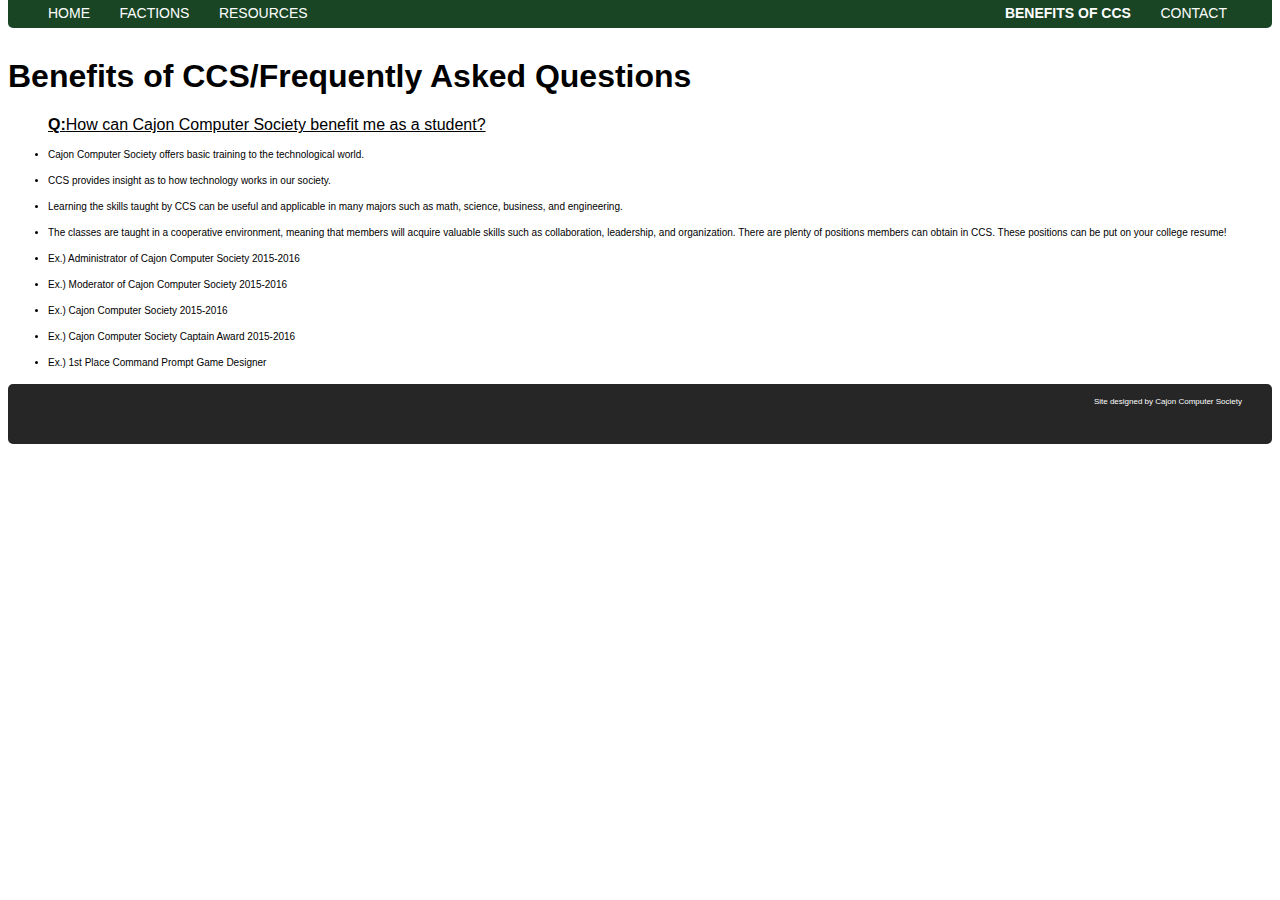
<file: BENEFITS.HTML>
<!DOCTYPE html>
<html>
<head>
	<link type="text/css" rel="stylesheet" href="stylesheet.css"/>
	<title>Benefits of CCS</title>
</head>
<body>
	<div class="box">
		<div id="header">
			<ul class="pull-left">
	    		<li><a href="index.html">Home</a></li>
					<li><a href="factions.html">Factions</a></li>
	    		<li><a href="resources.html">Resources</a></li>
			</ul>
	    	<ul class="pull-right">
	        	<li><a href="benefits.html"><strong>Benefits of CCS</strong></a></li>
	        	<li><a href="contact.html">Contact</a></li>
	    	</ul>
		</div>
	</div>

<!--This is there the body will be
-->

<div id="benefitsTable"
	<table>
		<thead><h1>Benefits of CCS/Frequently Asked Questions</h1></thead>
			<tbody>
				<tr>
					<td>
						<ul><strong><u>Q:</strong>How can Cajon Computer Society benefit me as a student?</u>
							<li>Cajon Computer Society offers basic training to the technological world.</li>
							<li>CCS provides insight as to how technology works in our society.</li>
							<li>Learning the skills taught by CCS can be useful and applicable in many majors such as math, science, business, and engineering.</li>
							<li>The classes are taught in a cooperative environment, meaning that members will acquire valuable skills such as collaboration, leadership, and organization. There are plenty of positions members can obtain in CCS. These positions can be put on your college resume!</li>
							<li>Ex.) Administrator of Cajon Computer Society 2015-2016</li>
							<li>Ex.) Moderator of Cajon Computer Society 2015-2016</li>
							<li>Ex.) Cajon Computer Society 2015-2016</li>
							<li>Ex.) Cajon Computer Society Captain Award 2015-2016</li>
							<li>Ex.) 1st Place Command Prompt Game Designer</li>
						</ul>
					</td>


			</td>
		</tr>
		<tr>
			<td>
	</tbody>
</thead>
</table>
	</body>

	</html>

	<div class="box">
		<div id="footer">
			<div class="pull-left">

			</div>
			<div class="pull-right">
				<p>Site designed by Cajon Computer Society</p>
			</div>
		</div>
	</div>
</body>
</html>
</file>
<file: stylesheet.css>
div {
	border-radius: 5px;
		font-family: Verdana, sans-serif;
}
.box {
	height:auto;
	position: relative;
	margin: 0px 0px 30px 0px
}
li {
	padding-top: 15px;
}
/** CREATE MAIN CSS SCRIPT FOR BOXES (HEIGHT, POSITION, MARGIN)	**/
#header {
	z-index: 1;
	width: 100%;
	margin-top: -20px;
	height: 40px;
	background-color: #194525;
}
#header a {
    color: white;
    font-size: 14px;
    font-family: Verdana, sans-serif;
    color: #ffffff;
    padding: 0px 25px 25px 0px;
    text-transform: uppercase;
    text-decoration: none;
}
#header li {
    display: inline;
}
.pull-left {
    float:left;
}
.pull-right {
    float:right;
		margin-right: 20px;
}
/** Cool stuff
li {
	list-style-type:decimal;
}
**/
#header a:hover {
	font-weight: bold;
}
#footer {
	height: 50px;
	background-color: #262626;

	padding: 5px 5px 5px 5px;
	clear: both;
	font-family: Verdana, sans-serif;
	font-size: 14px;
	text-align: center;
	color: #ffffff;
}
#footer .pull-left img {
	height: 40px;
	padding: 5px 10px 5px 10px;
}
#footer .pull-right p {
	padding: 0px 5px 5px 5px;
	font-size: 8px;
	text-decoration: none;
}
#footer .pull-right p a {
	color: white;
}
#title {
	clear:both;
}
#title h1 {
	font-size: 60px;
}
table {
	margin: auto;
}
#benefitsTable {
	margin: auto;
}
#benefitsTable li {
	font-size: 10px;
}
</file>
